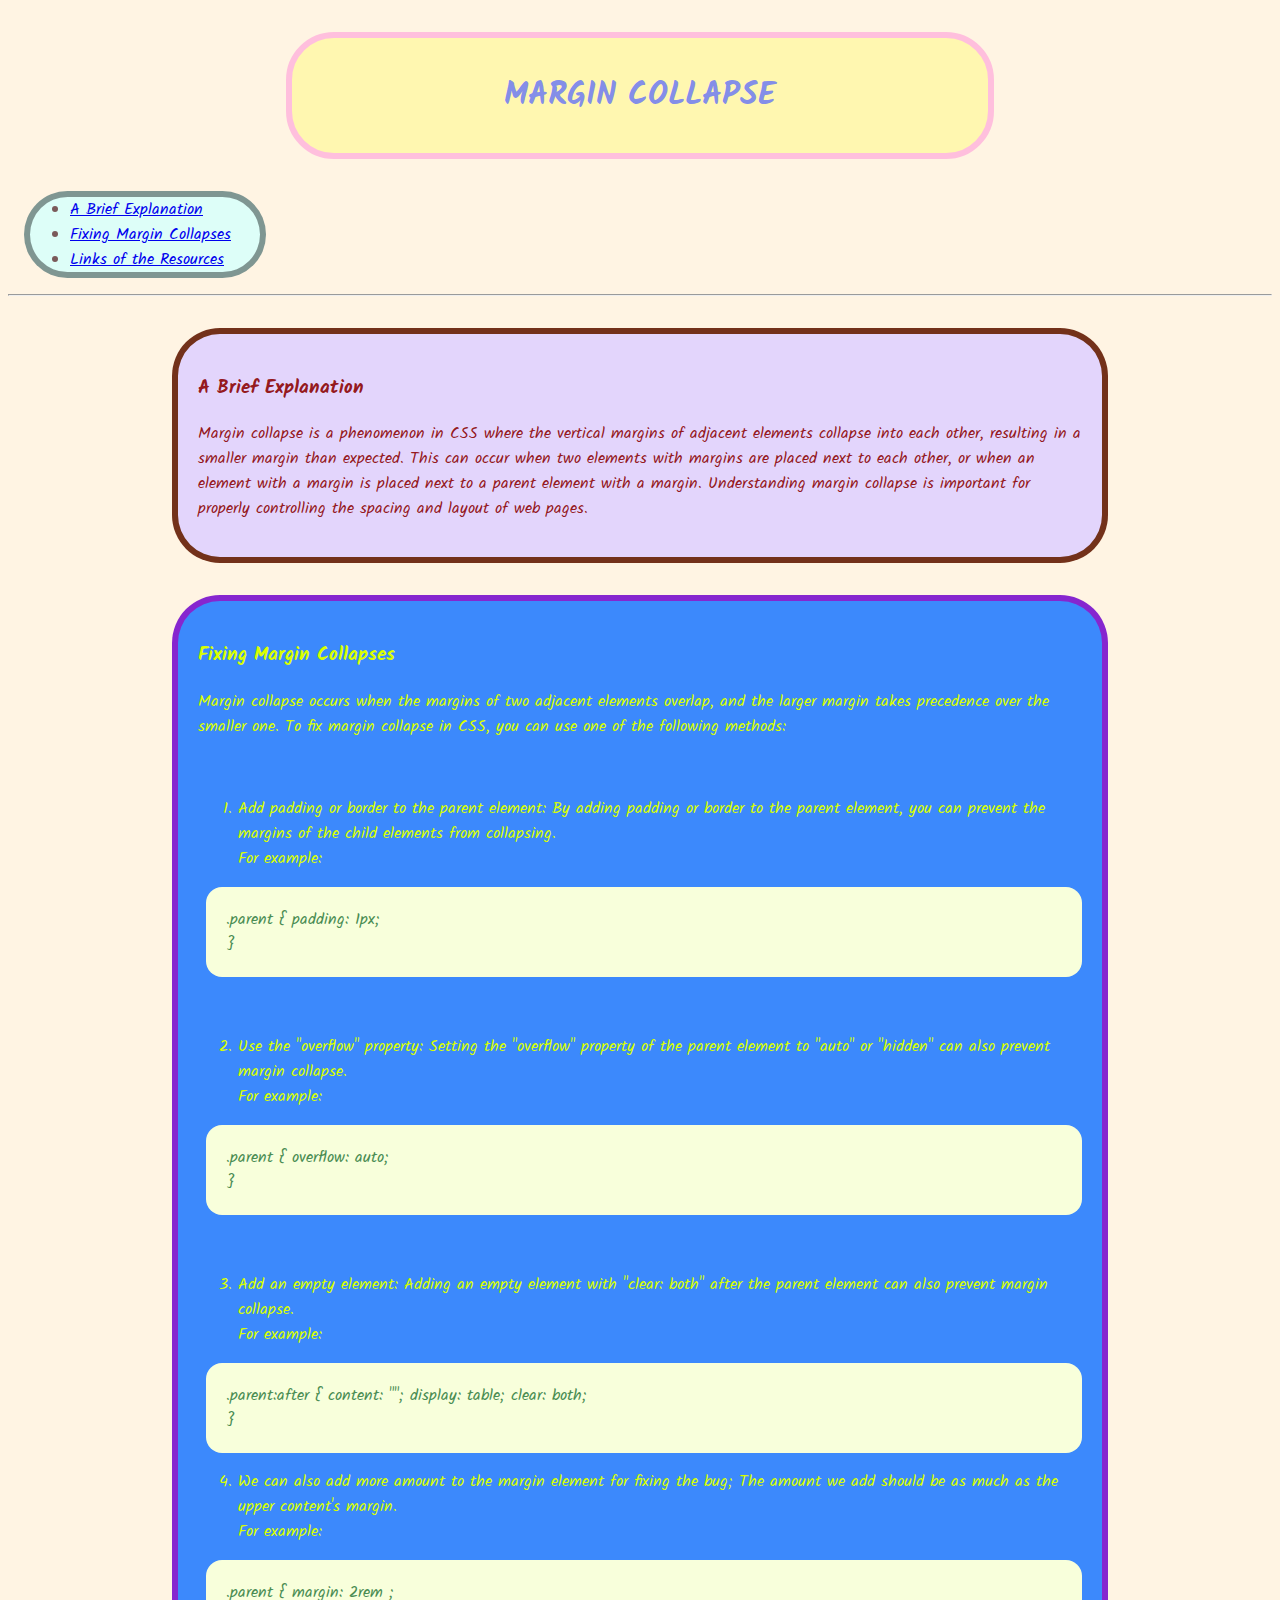
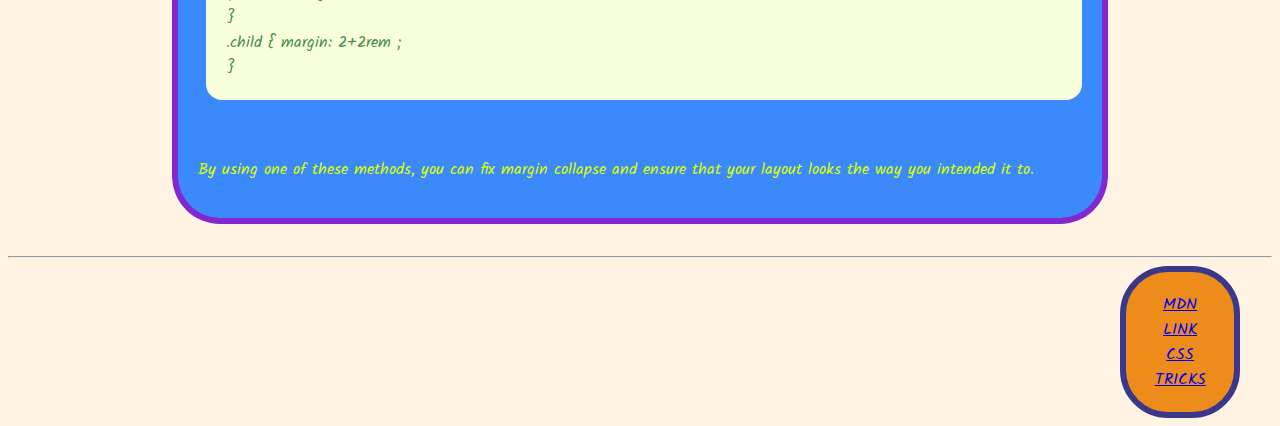
<file: index.html>
<!DOCTYPE html>
<html lang="en">
  <head>
    <meta charset="UTF-8" />
    <meta name="viewport" content="width=device-width, initial-scale=1.0" />
    <title>Margin Collapse</title>
    <link rel="stylesheet" href="./index.css" />
  </head>
  <body class="font">
    <nav>
      <h1 class="tangerine">MARGIN COLLAPSE</h1>
      <ul class="broccoli">
        <li ><a href="#explanation" >A Brief Explanation</a></li>
        <li><a href="#fixing" class="Links">Fixing Margin Collapses</a></li>
        <li><a href="#footer" class="Links">Links of the Resources</a></li>
      </ul>
      <hr />
    </nav>
    <main class="parent">
      <section class="pomegranate" id="Explanation">
        <h3>A Brief Explanation</h3>
        <p>
          Margin collapse is a phenomenon in CSS where the vertical margins of
          adjacent elements collapse into each other, resulting in a smaller
          margin than expected. This can occur when two elements with margins
          are placed next to each other, or when an element with a margin is
          placed next to a parent element with a margin. Understanding margin
          collapse is important for properly controlling the spacing and layout
          of web pages.
        </p>
      </section>
      <section class="blueberry" id="Fixing">
        <h3>Fixing Margin Collapses</h3>
        <p>
          Margin collapse occurs when the margins of two adjacent elements
          overlap, and the larger margin takes precedence over the smaller one.
          To fix margin collapse in CSS, you can use one of the following
          methods:
        </p>
        <br />
        <ol>
          <li>
            <p>
              Add padding or border to the parent element: By adding padding or
              border to the parent element, you can prevent the margins of the
              child elements from collapsing. <br> For example:
            </p>
            <p class="motomoto">
              .parent { padding: 1px; <br />
              }
            </p>
            <br />
          </li>
          <li>
            <p>
              Use the "overflow" property: Setting the "overflow" property of
              the parent element to "auto" or "hidden" can also prevent margin
              collapse. <br> For example:
            </p>
            <p class="motomoto">.parent { overflow: auto; <br> }
            </li></p>
            <br>
          <li><p>Add an empty element: Adding an empty element with "clear: both"
            after the parent element can also prevent margin collapse. <br> For
            example: </p>
          <p class="motomoto"> .parent:after { content: ""; display: table; clear: both; <br> }</p>
            
           
          </li>
          <li><p>We can also add more amount to the margin element for fixing the bug; The amount we add should be as much as the upper content's margin. <br>For example: </p>
          <p class="motomoto">.parent { margin: 2rem ;<br> }
          <br> .child { margin: 2+2rem ;<br> }</p></li>
        </ol><br>
        <p>
          By using one of these methods, you can fix margin collapse and ensure
          that your layout looks the way you intended it to.
        </p>
      </section>
      <hr />
    </main>
    <footer id="footer" class="tomotomo">
      <a
        href="https://developer.mozilla.org/en-US/docs/Web/CSS/CSS_box_model/Mastering_margin_collapsing" class="Links"
        target="_blank"
        >MDN LINK</a
      ><br />
      <a
        href="https://css-tricks.com/what-you-should-know-about-collapsing-margins/"
        target="_blank" class="Links"
        >CSS TRICKS</a
      >
    </footer>
  </body>
</html>
</file>
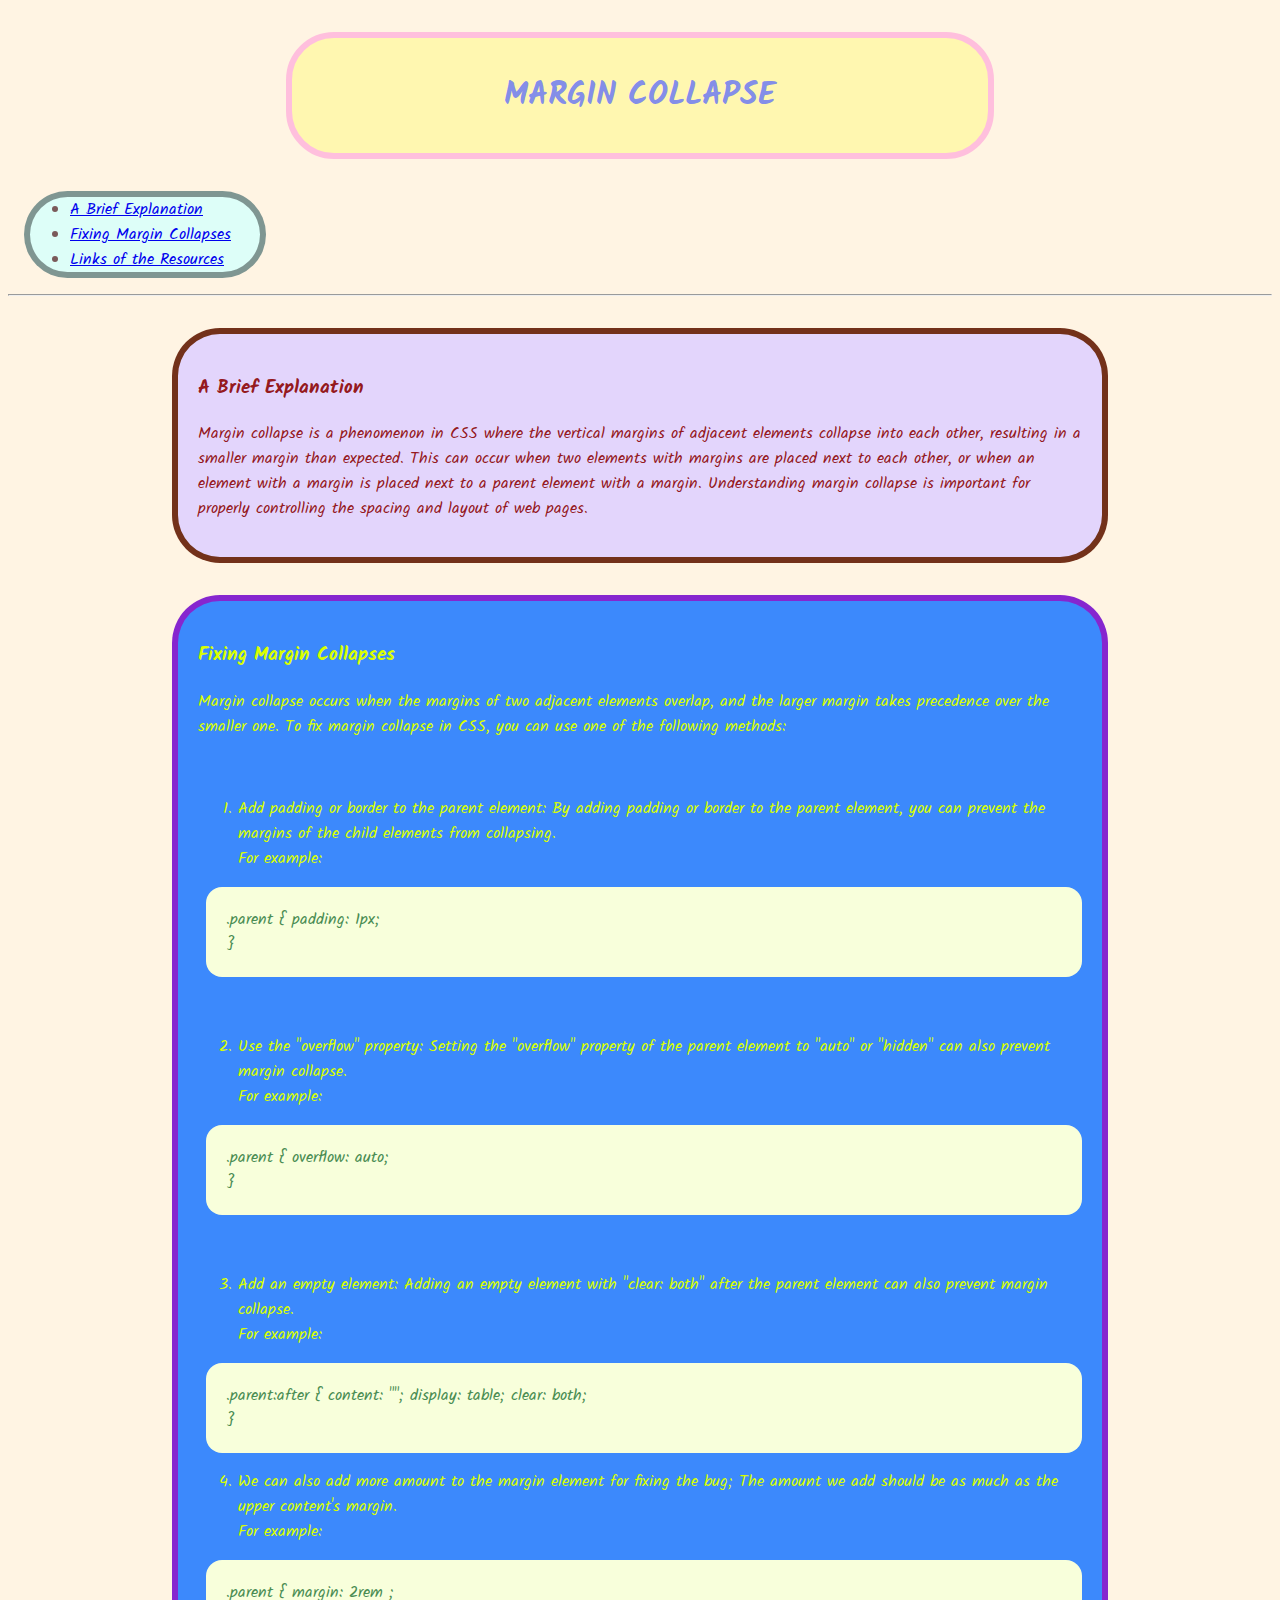
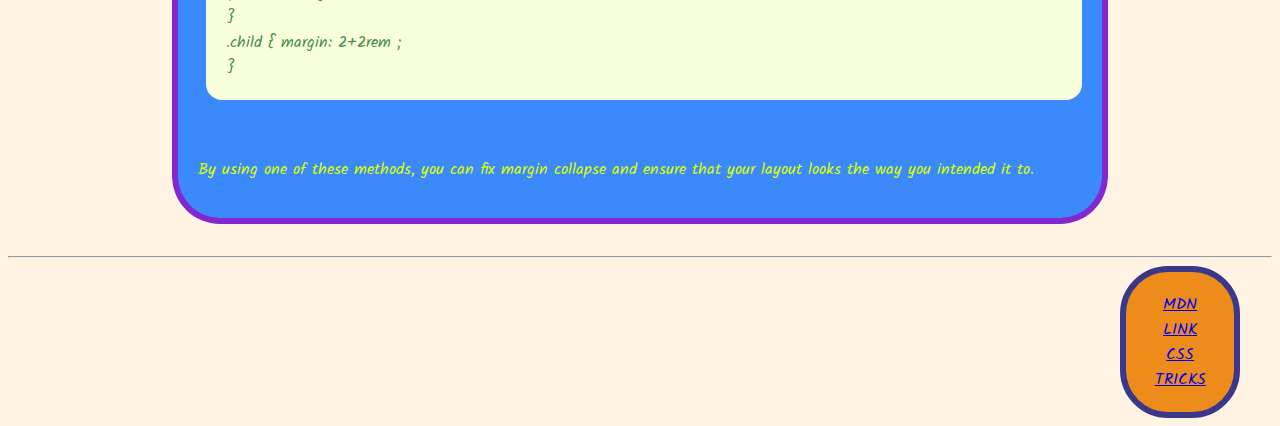
<file: fixed/index.html>
<!DOCTYPE html>
<html lang="en">
  <head>
    <meta charset="UTF-8" />
    <meta name="viewport" content="width=device-width, initial-scale=1.0" />
    <title>Margin Corrected Version</title>
    <link rel="stylesheet" href="./index.css" />
  </head>
  <body class="font">
    <nav>
      <h1 class="tangerine">MARGIN COLLAPSE</h1>
      <ul class="broccoli">
        <li ><a href="#explanation" >A Brief Explanation</a></li>
        <li><a href="#fixing" class="Links">Fixing Margin Collapses</a></li>
        <li><a href="#footer" class="Links">Links of the Resources</a></li>
      </ul>
      <hr />
    </nav>
    <main class="parent">
      <section class="pomegranate" id="Explanation">
        <h3>A Brief Explanation</h3>
        <p>
          Margin collapse is a phenomenon in CSS where the vertical margins of
          adjacent elements collapse into each other, resulting in a smaller
          margin than expected. This can occur when two elements with margins
          are placed next to each other, or when an element with a margin is
          placed next to a parent element with a margin. Understanding margin
          collapse is important for properly controlling the spacing and layout
          of web pages.
        </p>
      </section>
      <section class="blueberry" id="Fixing">
        <h3>Fixing Margin Collapses</h3>
        <p>
          Margin collapse occurs when the margins of two adjacent elements
          overlap, and the larger margin takes precedence over the smaller one.
          To fix margin collapse in CSS, you can use one of the following
          methods:
        </p>
        <br />
        <ol>
          <li>
            <p>
              Add padding or border to the parent element: By adding padding or
              border to the parent element, you can prevent the margins of the
              child elements from collapsing. <br> For example:
            </p>
            <p class="motomoto">
              .parent { padding: 1px; <br />
              }
            </p>
            <br />
          </li>
          <li>
            <p>
              Use the "overflow" property: Setting the "overflow" property of
              the parent element to "auto" or "hidden" can also prevent margin
              collapse. <br> For example:
            </p>
            <p class="motomoto">.parent { overflow: auto; <br> }
            </li></p>
            <br>
          <li><p>Add an empty element: Adding an empty element with "clear: both"
            after the parent element can also prevent margin collapse. <br> For
            example: </p>
          <p class="motomoto"> .parent:after { content: ""; display: table; clear: both; <br> }</p>
            
           
          </li>
          <li><p>We can also add more amount to the margin element for fixing the bug; The amount we add should be as much as the upper content's margin. <br>For example: </p>
          <p class="motomoto">.parent { margin: 2rem ;<br> }
          <br> .child { margin: 2+2rem ;<br> }</p></li>
        </ol><br>
        <p>
          By using one of these methods, you can fix margin collapse and ensure
          that your layout looks the way you intended it to.
        </p>
      </section>
      <hr />
    </main>
    <footer id="footer" class="tomotomo">
      <a
        href="https://developer.mozilla.org/en-US/docs/Web/CSS/CSS_box_model/Mastering_margin_collapsing" class="Links"
        target="_blank"
        >MDN LINK</a
      ><br />
      <a
        href="https://css-tricks.com/what-you-should-know-about-collapsing-margins/"
        target="_blank" class="Links"
        >CSS TRICKS</a
      >
    </footer>
  </body>
</html>
</file>
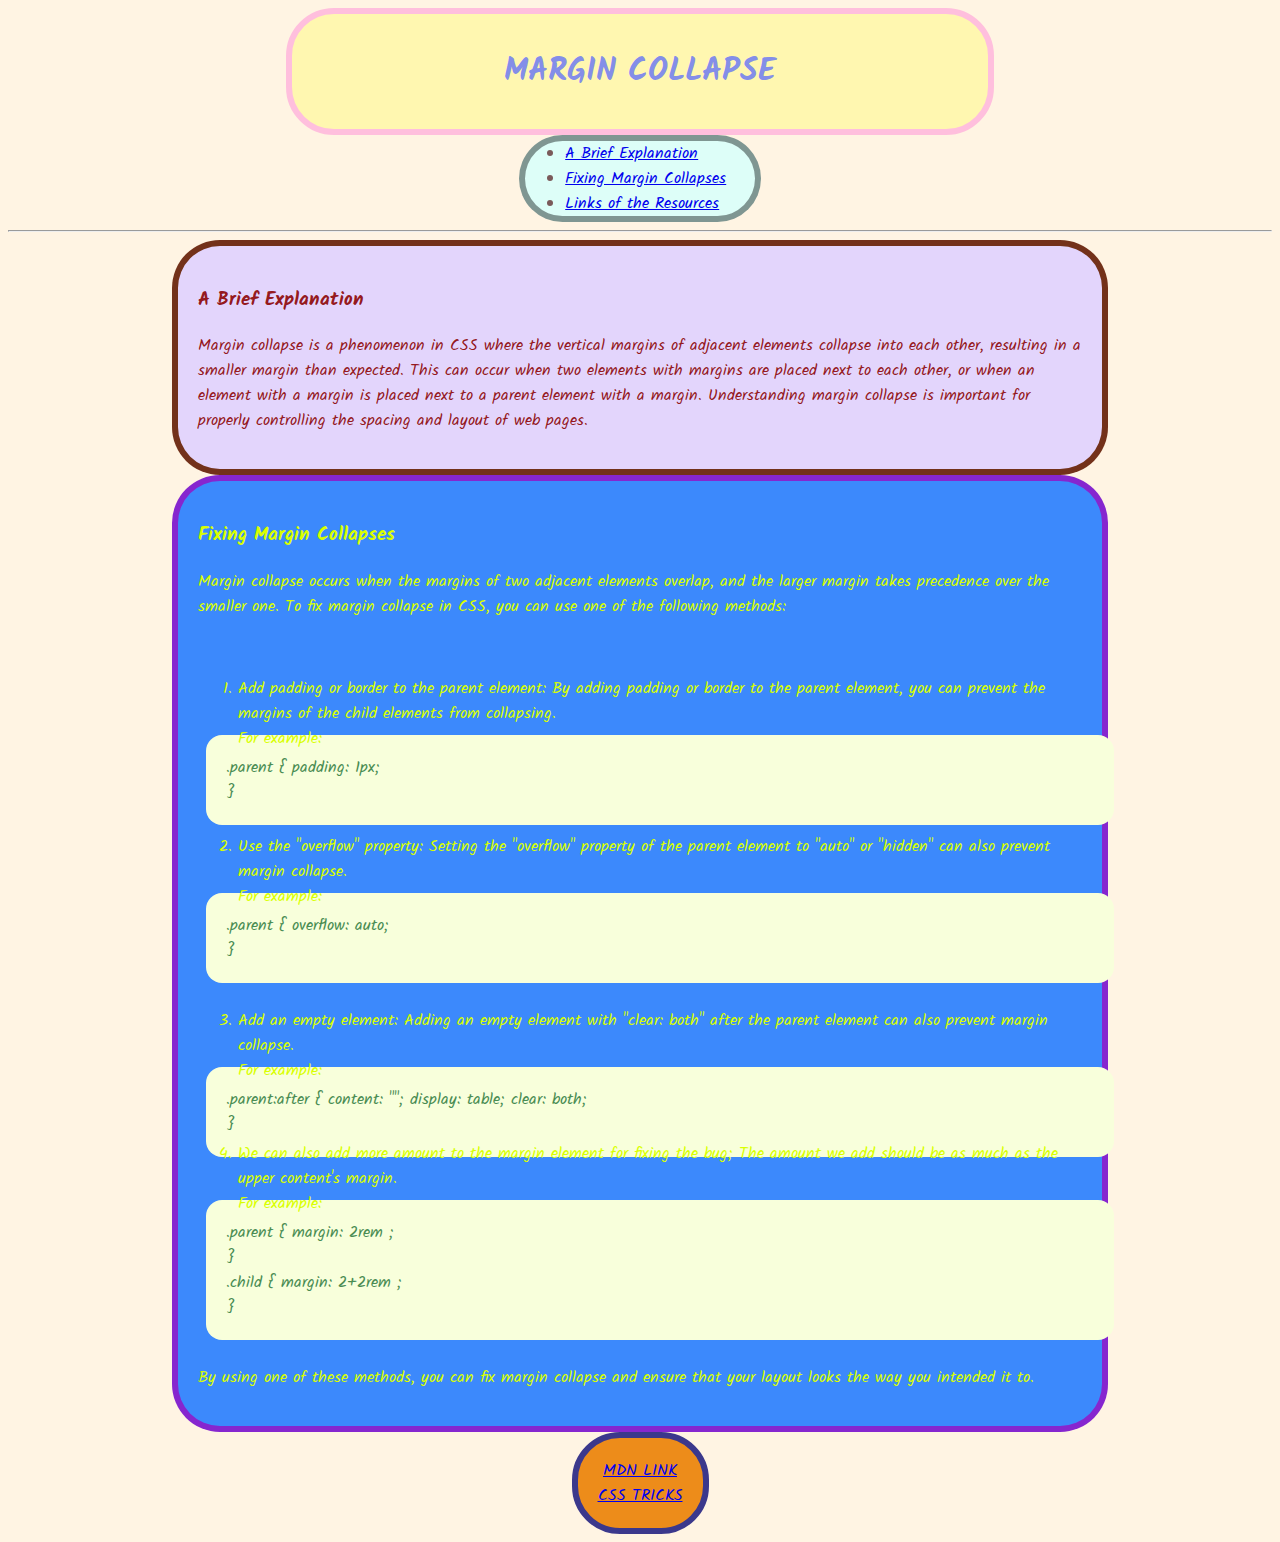
<file: bug/bug.html>
<!DOCTYPE html>
<html lang="en">
  <head>
    <meta charset="UTF-8" />
    <meta name="viewport" content="width=device-width, initial-scale=1.0" />
    <title>Margin Unfixed Version</title>
    <link rel="stylesheet" href="./bug.css" />
  </head>
  <body class="font">
    <nav>
      <h1 class="tangerine">MARGIN COLLAPSE</h1>
      <ul class="broccoli">
        <li ><a href="#explanation" >A Brief Explanation</a></li>
        <li><a href="#fixing" class="Links">Fixing Margin Collapses</a></li>
        <li><a href="#footer" class="Links">Links of the Resources</a></li>
      </ul>
      <hr />
    </nav>
    <main class="parent">
      <section class="pomegranate" id="Explanation">
        <h3>A Brief Explanation</h3>
        <p>
          Margin collapse is a phenomenon in CSS where the vertical margins of
          adjacent elements collapse into each other, resulting in a smaller
          margin than expected. This can occur when two elements with margins
          are placed next to each other, or when an element with a margin is
          placed next to a parent element with a margin. Understanding margin
          collapse is important for properly controlling the spacing and layout
          of web pages.
        </p>
      </section>
      <section class="blueberry" id="Fixing">
        <h3>Fixing Margin Collapses</h3>
        <p>
          Margin collapse occurs when the margins of two adjacent elements
          overlap, and the larger margin takes precedence over the smaller one.
          To fix margin collapse in CSS, you can use one of the following
          methods:
        </p>
        <br />
        <ol>
          <li>
            <p>
              Add padding or border to the parent element: By adding padding or
              border to the parent element, you can prevent the margins of the
              child elements from collapsing. <br> For example:
            </p>
            <p class="motomoto">
              .parent { padding: 1px; <br />
              }
            </p>
            <br />
          </li>
          <li>
            <p>
              Use the "overflow" property: Setting the "overflow" property of
              the parent element to "auto" or "hidden" can also prevent margin
              collapse. <br> For example:
            </p>
            <p class="motomoto">.parent { overflow: auto; <br> }
            </li></p>
            <br>
          <li><p>Add an empty element: Adding an empty element with "clear: both"
            after the parent element can also prevent margin collapse. <br> For
            example: </p>
          <p class="motomoto"> .parent:after { content: ""; display: table; clear: both; <br> }</p>
            
           
          </li>
          <li><p>We can also add more amount to the margin element for fixing the bug; The amount we add should be as much as the upper content's margin. <br>For example: </p>
          <p class="motomoto">.parent { margin: 2rem ;<br> }
          <br> .child { margin: 2+2rem ;<br> }</p></li>
        </ol><br>
        <p>
          By using one of these methods, you can fix margin collapse and ensure
          that your layout looks the way you intended it to.
        </p>
      </section>
      
    </main>
    <footer id="footer" class="tomotomo">
      <a
        href="https://developer.mozilla.org/en-US/docs/Web/CSS/CSS_box_model/Mastering_margin_collapsing" class="Links"
        target="_blank"
        >MDN LINK</a
      ><br />
      <a
        href="https://css-tricks.com/what-you-should-know-about-collapsing-margins/"
        target="_blank" class="Links"
        >CSS TRICKS</a
      >
    </footer>
  </body>
</html>
</file>
<file: index.css>
@import url('https://fonts.googleapis.com/css2?family=Kalam&display=swap');
.font{
  font-family: kalam;
  background-color: #FFE7C277;
  
}
  .tangerine{
   width: 50%;
   text-align: center;
   border: 0.4rem #FFBFDDFF solid;
   background-color: #FFF7B0FF; 
   padding: 1em;
   color: #5465FFBC; 
   border-radius: 3rem;
   /* text-decoration: underline */
   margin: 2rem auto;
   
}
.broccoli{
  border: 0.4rem #758A87E5 solid;
  border-radius: 3rem;
  background-color: #D9FFFBE5;
  text-align: left;
  width: 15%;
  color: rgb(122, 90, 90);
  margin-left: 1rem;
  
  
}
.pomegranate{
  border: 0.4rem #661F00E5 solid;
  border-radius: 3rem;
  /* text-align: center; */
  /* display: inline-block; */
  padding: 20px;
  color: #8A0000E5;
  background-color: #E0D1FFE5;
  margin: 2rem auto;
  width: 70%;
}
.blueberry{
  border: solid #901CC9E5 0.4rem;
  border-radius: 3rem;
  padding: 20px;
  background-color: #267DFFE5;
  color: #D9FF00FF;
  margin: 2rem auto;
  width: 70%;
}
.motomoto{
  background-color: #F8FFDBFF;
  color: #498C52FF;
  border-radius: 1rem;
  margin-left: -2rem;
  padding: 20px;
}
.tomotomo{
  border: solid 0.4rem #3B388CFF;
  border-radius: 3rem;
  padding: 20px;
  margin-right: 2rem;
  text-align: center;
  width: fit-content;
  background-color: #ED8C1AFF;
 margin-left: 88%;
 
}
.links{
  text-decoration: overline;
}
</file>
<file: fixed/index.css>
@import url('https://fonts.googleapis.com/css2?family=Kalam&display=swap');
.font{
  font-family: kalam;
  background-color: #FFE7C277;
  
}
  .tangerine{
   width: 50%;
   text-align: center;
   border: 0.4rem #FFBFDDFF solid;
   background-color: #FFF7B0FF; 
   padding: 1em;
   color: #5465FFBC; 
   border-radius: 3rem;
   /* text-decoration: underline */
   margin: 2rem auto;
   
}
.broccoli{
  border: 0.4rem #758A87E5 solid;
  border-radius: 3rem;
  background-color: #D9FFFBE5;
  text-align: left;
  width: 15%;
  color: rgb(122, 90, 90);
  margin-left: 1rem;
  
  
}
.pomegranate{
  border: 0.4rem #661F00E5 solid;
  border-radius: 3rem;
  /* text-align: center; */
  /* display: inline-block; */
  padding: 20px;
  color: #8A0000E5;
  background-color: #E0D1FFE5;
  margin: 2rem auto;
  width: 70%;
}
.blueberry{
  border: solid #901CC9E5 0.4rem;
  border-radius: 3rem;
  padding: 20px;
  background-color: #267DFFE5;
  color: #D9FF00FF;
  margin: 2rem auto;
  width: 70%;
}
.motomoto{
  background-color: #F8FFDBFF;
  color: #498C52FF;
  border-radius: 1rem;
  margin-left: -2rem;
  padding: 20px;
}
.tomotomo{
  border: solid 0.4rem #3B388CFF;
  border-radius: 3rem;
  padding: 20px;
  margin-right: 2rem;
  text-align: center;
  width: fit-content;
  background-color: #ED8C1AFF;
 margin-left: 88%;
 
}
.links{
  text-decoration: overline;
}
</file>
<file: bug/bug.css>
@import url('https://fonts.googleapis.com/css2?family=Kalam&display=swap');
.font{
  font-family: kalam;
  background-color: #FFE7C277;
  
}
  .tangerine{
   width: 50%;
   text-align: center;
   border: 0.4rem #FFBFDDFF solid;
   background-color: #FFF7B0FF; 
   padding: 1em;
   color: #5465FFBC; 
   border-radius: 3rem;
   /* text-decoration: underline */
   margin: auto;
   
}
.broccoli{
  border: 0.4rem #758A87E5 solid;
  border-radius: 3rem;
  background-color: #D9FFFBE5;
  text-align: left;
  width: 15%;
  color: rgb(122, 90, 90);
  margin: auto;
  
  
}
.pomegranate{
  border: 0.4rem #661F00E5 solid;
  border-radius: 3rem;
  /* text-align: center; */
  /* display: inline-block; */
  padding: 20px;
  color: #8A0000E5;
  background-color: #E0D1FFE5;
  margin:auto;
  width: 70%;
}
.blueberry{
  border: solid #901CC9E5 0.4rem;
  border-radius: 3rem;
  padding: 20px;
  background-color: #267DFFE5;
  color: #D9FF00FF;
  margin:auto;
  width: 70%;
}
.motomoto{
  background-color: #F8FFDBFF;
  color: #498C52FF;
  border-radius: 1rem;
  margin: -2rem;
  padding: 20px;
}
.tomotomo{
  border: solid 0.4rem #3B388CFF;
  border-radius: 3rem;
  padding: 20px;
  margin: auto;
  text-align: center;
  width: fit-content;
  background-color: #ED8C1AFF;
 
 
}
.links{
  text-decoration: overline;
}
</file>
